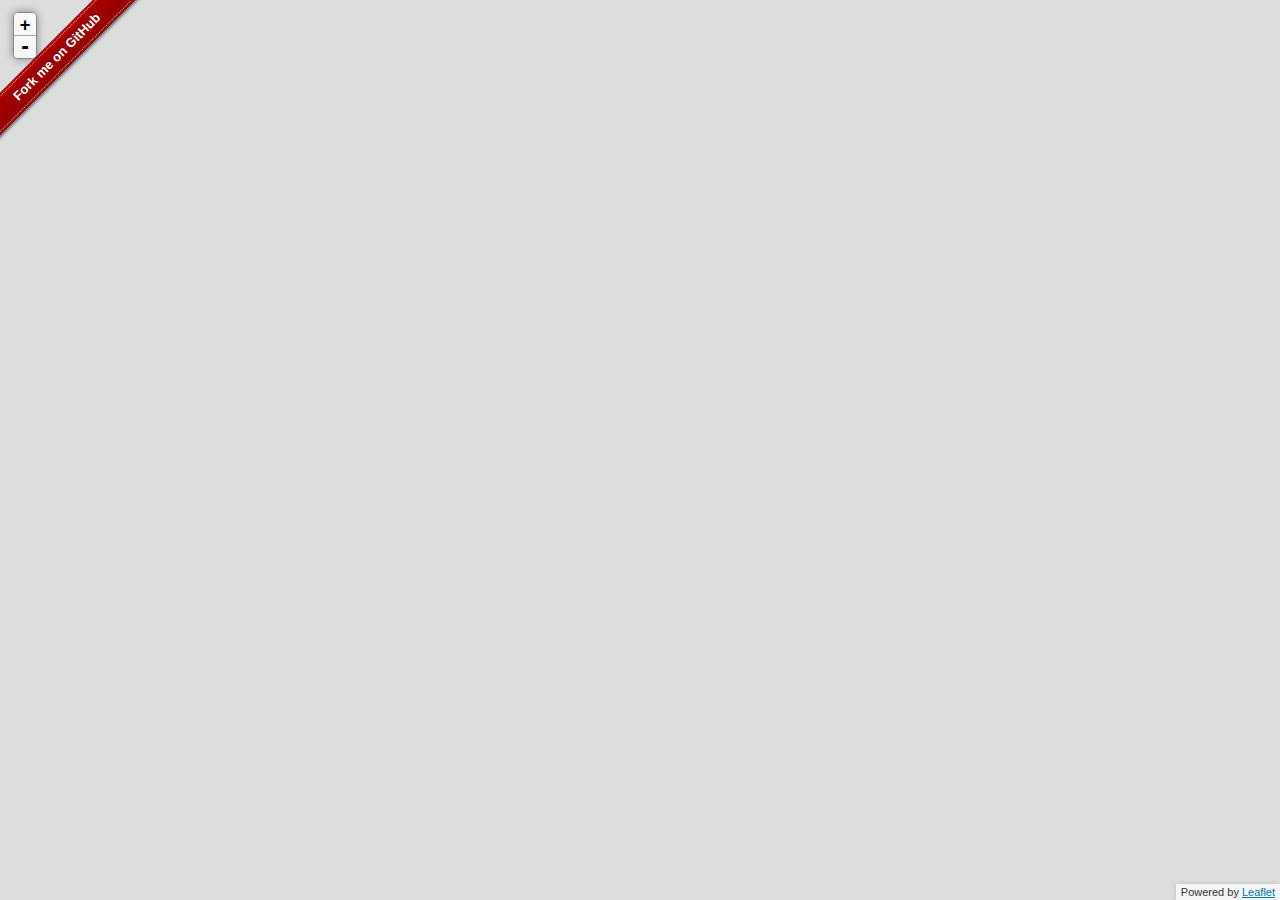
<file: index.html>
<!doctype html>
<html lang="en">
  <head>
    <meta charset='utf-8'/>
        <title>
            Leaflet
        </title>
        <style>
             html { height: 100% }
  body { height: 100%; margin: 0; padding: 0;}
  #map{ height: 100% }
        </style>
         <!--[if lte IE 8]>
            <script src="es5-shim.min.js"></script>
        <![endif]-->     
        <link rel="stylesheet" href="gh-fork-ribbon.css" />
    </head>
    <body>
        <div class="github-fork-ribbon-wrapper left">
            <div class="github-fork-ribbon"><!--from http://simonwhitaker.github.com/github-fork-ribbon-css/ -->
                <a href="https://github.com/calvinmetcalf/leaflet.demos">Fork me on GitHub</a>
            </div>
        </div>
        <div id="map"></div>
        <script type="text/javascript" src="leaflet.js"></script>
        <script type="text/javascript" src="leaflet.css.js"></script>
        <script type="text/javascript" src="leaflet.markercluster.js"></script>
        <script type="text/javascript" src="leaflet.providers.js"></script>
        <script type="text/javascript" src="leaflet.hash.js"></script>
        <script type="text/javascript" src="d3.v3.js"></script>
        <script type="text/javascript" src="script.js"></script>
        <script type="text/javascript">
            var _gaq = _gaq || [];
            _gaq.push(['_setAccount', 'UA-31218444-1']);
            _gaq.push(['_trackPageview']);
            (function() {
                var ga = document.createElement('script'); ga.type = 'text/javascript'; ga.async = true;
                ga.src = ('https:' == document.location.protocol ? 'https://ssl' : 'http://www') + '.google-analytics.com/ga.js';
                var s = document.getElementsByTagName('script')[0]; s.parentNode.insertBefore(ga, s);
            })();
        </script>
    </body>
</html>
</file>
<file: gh-fork-ribbon.css>
/* Left will inherit from right (so we don't need to duplicate code */
.github-fork-ribbon {
  /* The right and left lasses determine the side we attach our banner to */
  position: absolute;

  /* Add a bit of padding to give some substance outside the "stitching" */
  padding: 2px 0;

  /* Set the base colour */
  background-color: #a00;

  /* Set a gradient: transparent black at the top to almost-transparent black at the bottom */
  background-image: -webkit-gradient(linear, left top, left bottom, from(rgba(0, 0, 0, 0.00)), to(rgba(0, 0, 0, 0.15)));
  background-image: -webkit-linear-gradient(top, rgba(0, 0, 0, 0.00), rgba(0, 0, 0, 0.15));
  background-image: -moz-linear-gradient(top, rgba(0, 0, 0, 0.00), rgba(0, 0, 0, 0.15));
  background-image: -o-linear-gradient(top, rgba(0, 0, 0, 0.00), rgba(0, 0, 0, 0.15));
  background-image: -ms-linear-gradient(top, rgba(0, 0, 0, 0.00), rgba(0, 0, 0, 0.15));
  background-image: linear-gradient(top, rgba(0, 0, 0, 0.00), rgba(0, 0, 0, 0.15));
  filter: progid:DXImageTransform.Microsoft.gradient(GradientType=0,StartColorStr='#000000', EndColorStr='#000000');

  /* Add a drop shadow */
  -webkit-box-shadow: 0px 2px 3px 0px rgba(0, 0, 0, 0.5);
  box-shadow: 0px 2px 3px 0px rgba(0, 0, 0, 0.5);
  z-index:5;
}
.github-fork-ribbon a {
  /* Set the font */
  font-family: "Helvetica Neue", Helvetica, Arial, sans-serif;
  font-size: 13px;
  font-weight: 700;
  color: white;

  /* Set the text properties */
  text-decoration: none;
  text-shadow: 0 -1px rgba(0,0,0,0.5);
  text-align: center;

  /* Set the geometry. If you fiddle with these you'll also need to tweak the top and right values in #github-fork-ribbon. */
  width: 200px;
  line-height: 20px;

  /* Set the layout properties */
  display: inline-block;
  padding: 2px 0;

  /* Add "stitching" effect */
  border-width: 1px 0;
  border-style: dotted;
  border-color: rgba(255,255,255,0.7);
}

.github-fork-ribbon-wrapper {
  width: 150px;
  height: 150px;
  position: absolute;
  overflow: hidden;
  top: 0;
}

.github-fork-ribbon-wrapper.left {
  left: 0;
}

.github-fork-ribbon-wrapper.right {
  right: 0;
}

.github-fork-ribbon-wrapper.right .github-fork-ribbon {
  top: 42px;
  right: -43px;

  /* Rotate the banner 45 degrees */
  -webkit-transform: rotate(45deg);
  -moz-transform: rotate(45deg);
  -o-transform: rotate(45deg);
  transform: rotate(45deg);
}

.github-fork-ribbon-wrapper.left .github-fork-ribbon {
  /* Attach to the left of the page */
  top: 42px;
  left: -43px;

  /* Rotate the banner -45 degrees */
  -webkit-transform: rotate(-45deg);
  -moz-transform: rotate(-45deg);
  -o-transform: rotate(-45deg);
  transform: rotate(-45deg);
}
</file>
